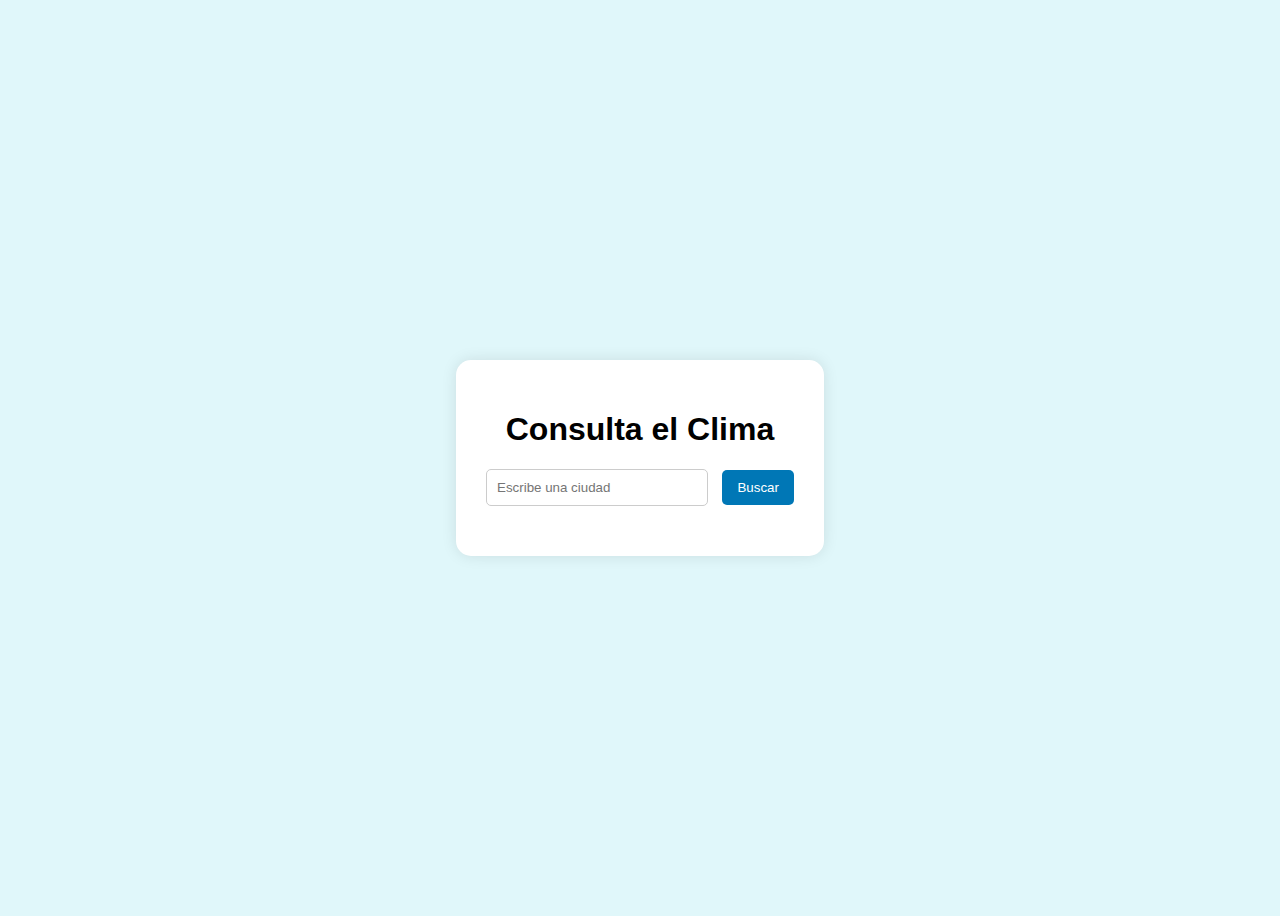
<file: Ejercicio 2/index.html>
<!DOCTYPE html>
<html lang="es">
<head>
  <meta charset="UTF-8">
  <title>Taller de consumo Apis</title>
  <link rel="stylesheet" href="ciudades.css">
</head>
<body>
  <div class="container">
    <h1>Consulta el Clima</h1>
    <input type="text" id="ciudadInput" placeholder="Escribe una ciudad">
    <button onclick="buscarClima()">Buscar</button>
    <div id="resultado"></div>
  </div>

  <script src="ciudades.js"></script>
</body>
</html>
</file>
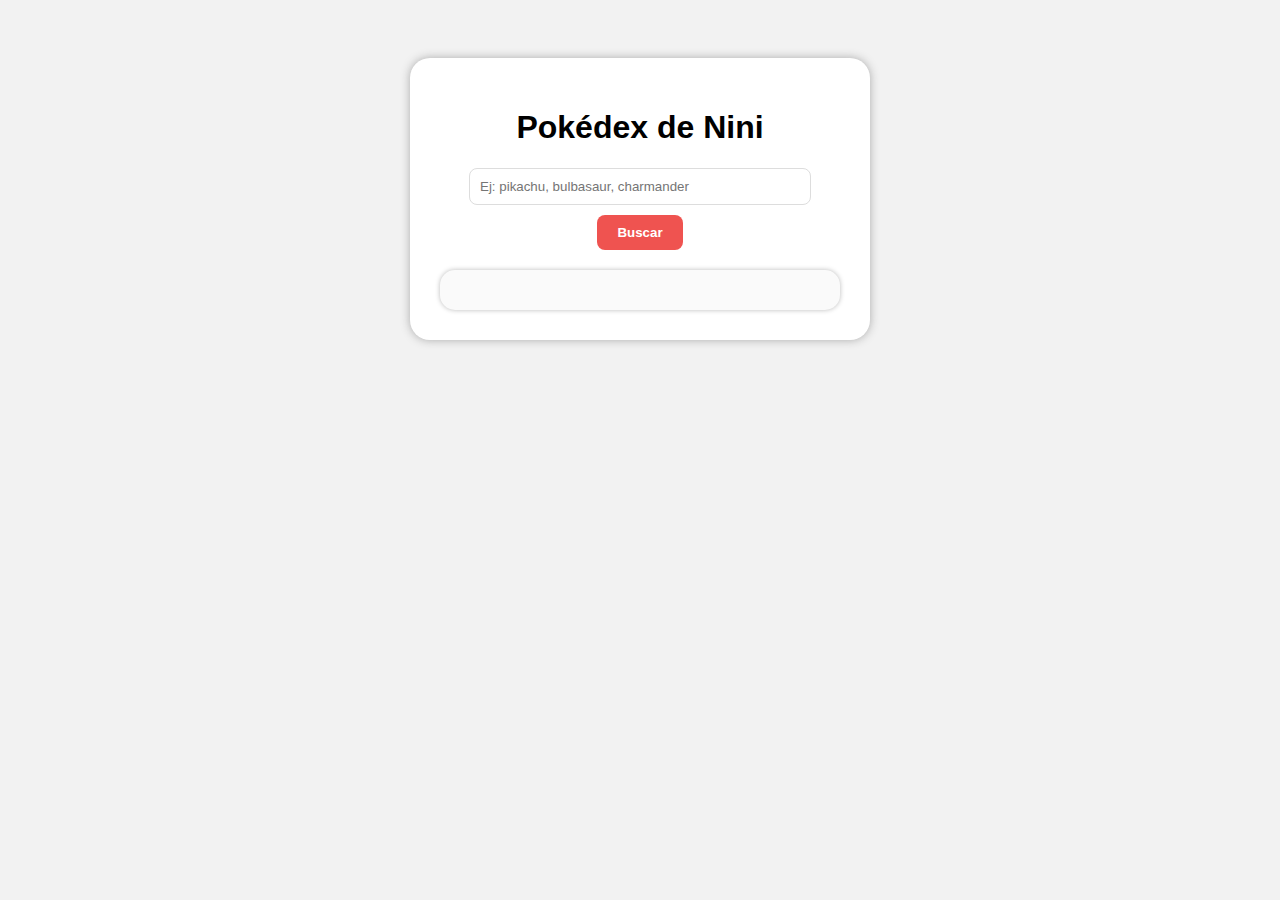
<file: Ejercicio 3/index.html>
<!DOCTYPE html>
<html lang="es">
<head>
  <meta charset="UTF-8">
  <title>Taller de consumo Apis</title>
  <link rel="stylesheet" href="Poke.css">
</head>
<body>
  <div class="contenedor">
    <h1>Pokédex de Nini</h1>
    <input type="text" id="pokemonInput" placeholder="Ej: pikachu, bulbasaur, charmander">
    <button onclick="buscarPokemon()">Buscar</button>
    <div id="resultado" class="tarjeta"></div>
  </div>
  <script src="Poke.js"></script>
</body>
</html>
</file>
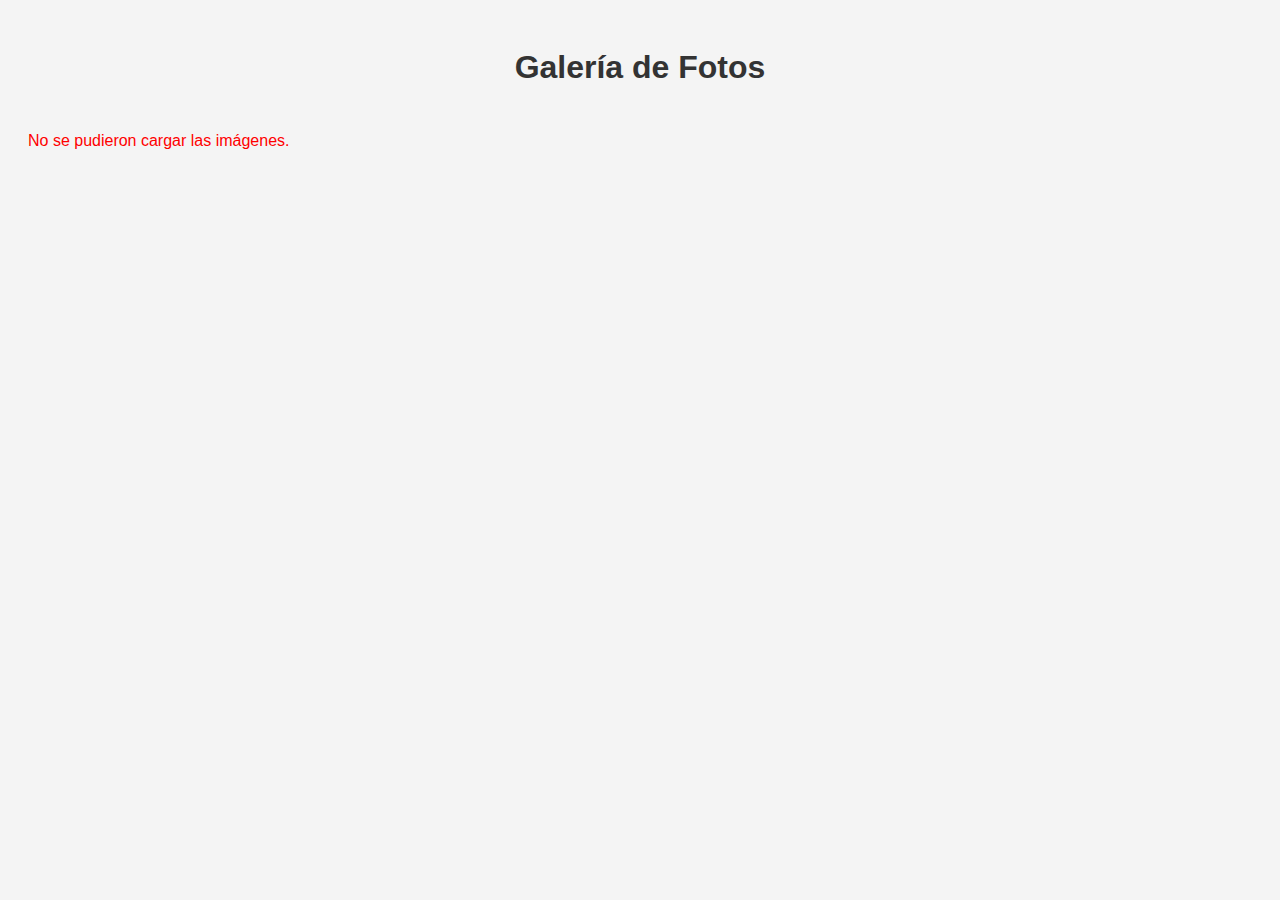
<file: Ejercicio 1/index..html>
<!DOCTYPE html>
<html lang="es">
<head>
  <meta charset="UTF-8">
  <title>Taller de consumo APIS</title>
  <link rel="stylesheet" href="APIS.css">
</head>
<body>
  <h1>Galería de Fotos</h1>
  <div class="gallery" id="gallery"></div>

  <script src="APIS.js"></script>
</body>
</html>
</file>
<file: Ejercicio 2/ciudades.css>
body {
  font-family: Arial, sans-serif;
  background-color: #e0f7fa;
  display: flex;
  justify-content: center;
  align-items: center;
  height: 100vh;
}

.container {
  text-align: center;
  background: white;
  padding: 30px;
  border-radius: 15px;
  box-shadow: 0 0 15px rgba(0,0,0,0.1);
}

input {
  padding: 10px;
  width: 200px;
  margin-right: 10px;
  border-radius: 5px;
  border: 1px solid #ccc;
}

button {
  padding: 10px 15px;
  border: none;
  border-radius: 5px;
  background-color: #0077b6;
  color: white;
  cursor: pointer;
}

#resultado {
  margin-top: 20px;
  font-size: 18px;
}
</file>
<file: Ejercicio 3/Poke.css>
body {
  font-family: 'Segoe UI', sans-serif;
  background: #f2f2f2;
  display: flex;
  justify-content: center;
  padding-top: 50px;
}

.contenedor {
  background: white;
  padding: 30px;
  border-radius: 20px;
  box-shadow: 0 0 10px #aaa;
  width: 400px;
  text-align: center;
}

input {
  padding: 10px;
  width: 80%;
  margin-bottom: 10px;
  border: 1px solid #ddd;
  border-radius: 8px;
}

button {
  padding: 10px 20px;
  background-color: #ef5350;
  color: white;
  border: none;
  border-radius: 8px;
  cursor: pointer;
  font-weight: bold;
}


.tarjeta img {
  width: 150px;
  height: 150px;
}

.tarjeta {
  margin-top: 20px;
  background: #fafafa;
  padding: 20px;
  border-radius: 15px;
  box-shadow: 0 0 5px #bbb;
}
</file>
<file: Ejercicio 1/APIS.css>
body {
  font-family: Arial, sans-serif;
  background-color: #f4f4f4;
  padding: 20px;
}

h1 {
  text-align: center;
  color: #333;
}

.gallery {
  display: grid;
  grid-template-columns: repeat(auto-fill, minmax(250px, 1fr));
  gap: 20px;
  margin-top: 30px;
}

.photo-card {
  background: #fff;
  border-radius: 10px;
  box-shadow: 0 4px 10px rgba(0,0,0,0.1);
  overflow: hidden;
  transition: transform 0.3s ease;
}

.photo-card img {
  width: 100%;
  height: 200px;
  object-fit: cover;
}

.photo-card .info {
  padding: 10px;
  font-size: 14px;
}
</file>
